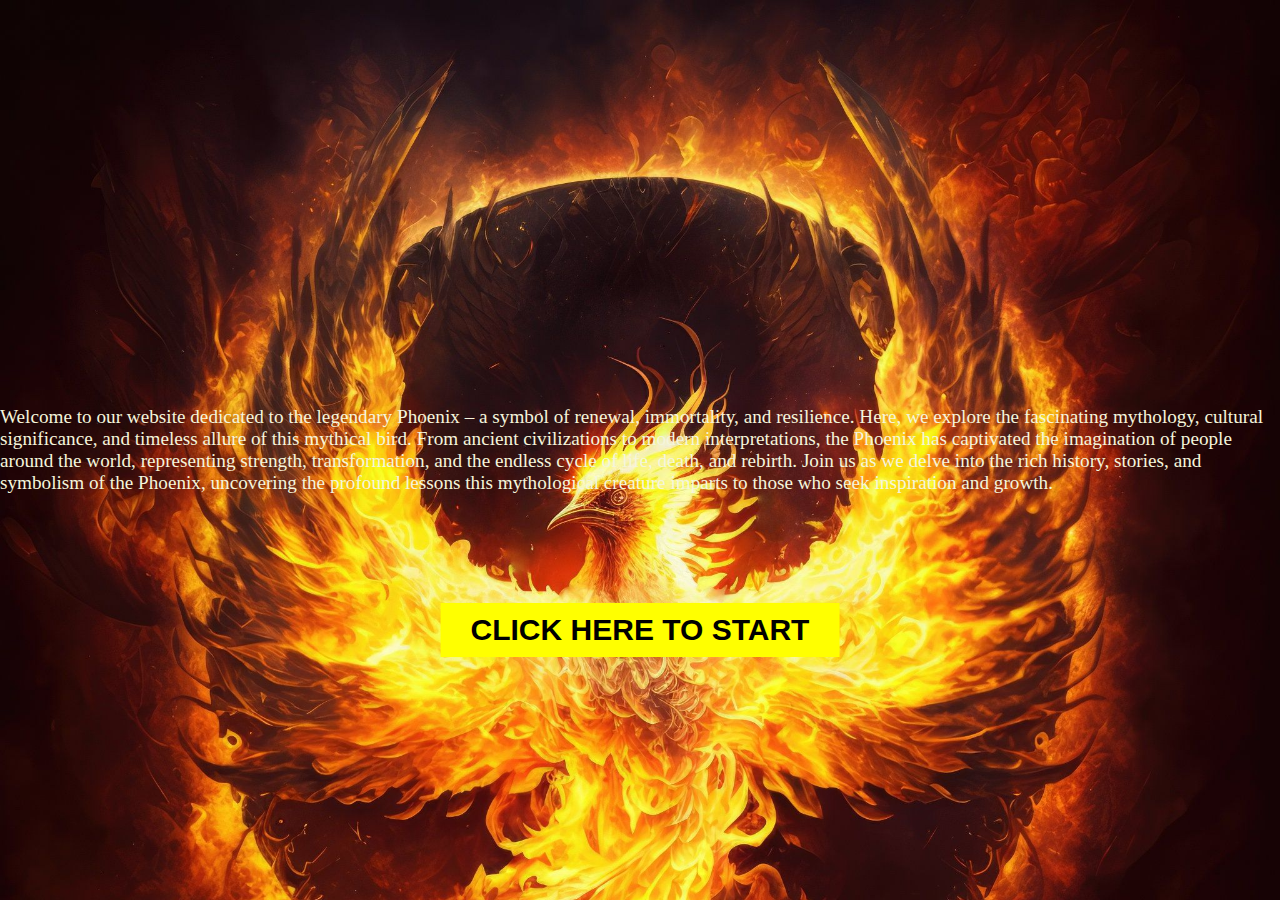
<file: homepage.html>
<!DOCTYPE html>
<html lang="en">

<head>
    <meta charset="UTF-8">
    <meta name="viewport" content="width=device-width, initial-scale=1.0">
    <title>Home Page</title>
    <link rel="stylesheet" type="text/css" href="_css/style.css">

</head>

<body class="background-image">



    <div class="middle">
        <p>
            Welcome to our website dedicated to the legendary Phoenix – a symbol of renewal, immortality, and
            resilience.
            Here, we explore the fascinating mythology, cultural significance, and timeless allure of this mythical
            bird.
            From ancient civilizations to modern interpretations, the Phoenix has captivated the imagination of people
            around the world, representing strength, transformation, and the endless cycle of life, death, and rebirth.
            Join
            us as we delve into the rich history, stories, and symbolism of the Phoenix, uncovering the profound lessons
            this mythological creature imparts to those who seek inspiration and growth.</p>
    </div>
    <div style="text-align: center;">
        <BUtton type="button" onclick="location.href='index.html'"> CLICK HERE TO
                START</BUtton>
    </div>








</body>

</html>
</file>
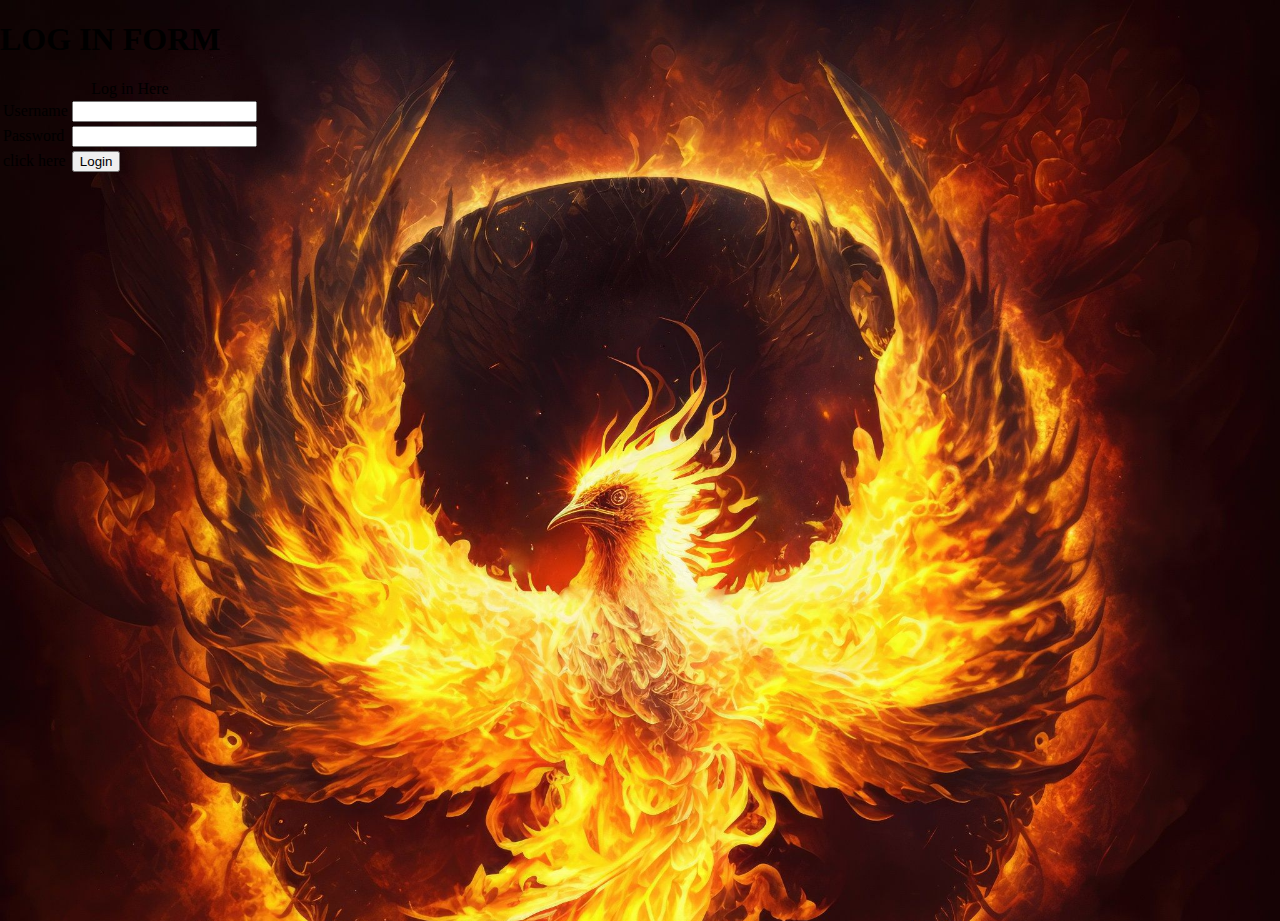
<file: login.html>
<!DOCTYPE html>
<html lang="en">

<head>
    <meta charset="utf-8">
    <title> Login Page </title>
    <link rel="stylesheet" type="text/css" href="_css/style.css">
</head>

<body class="background-image">
    <h1>LOG IN FORM</h1>
    <table>
        <caption>
            Log in Here
        </caption>
        <tr>
            <td>Username</td>
            <td> <Input type="text" name="Username"></td>
        </tr>
        <tr>
            <td> Password</td>
            <td><input type="text" name="Password"></td>

        </tr>
        <tr>
            <td>click here</td>
            <td><input type="submit" name="submit" value="Login"></td>
        </tr>
    </table>
    <footer>

    </footer>
</body>

</html>
</file>
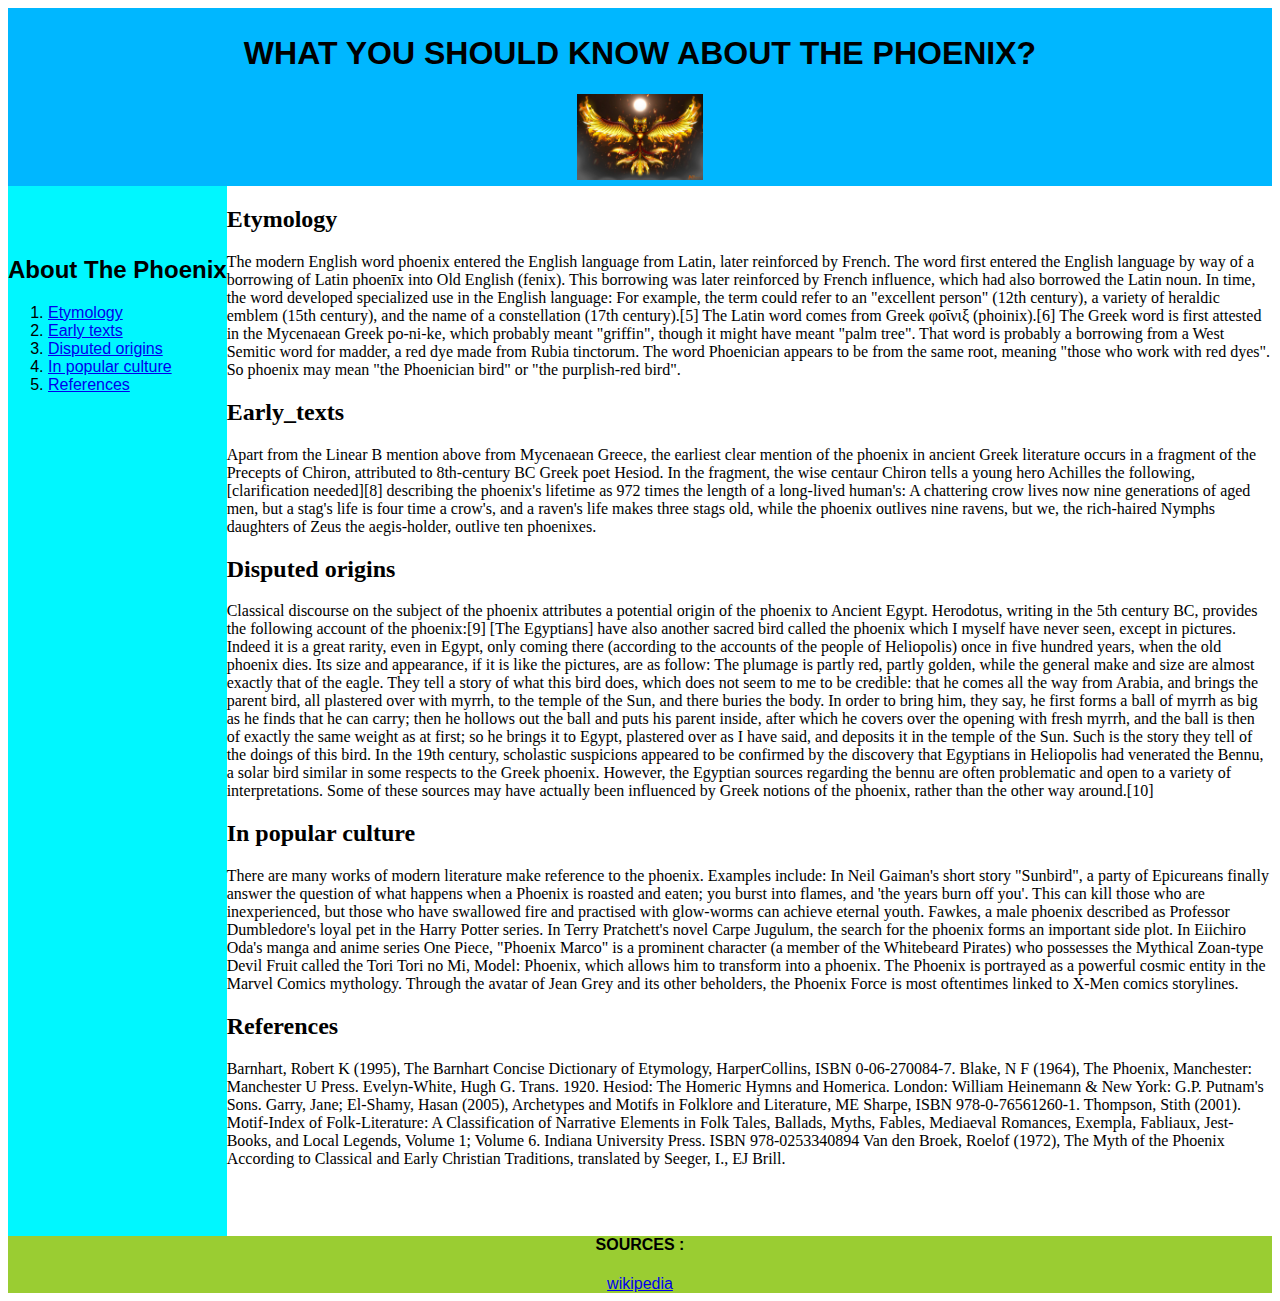
<file: phoenix.html>
<!DOCTYPE html>
<html lang="en">

<head>
    <meta charset="utf-8">
    <title>THE PHOENIX PAGE</title>
    <link rel="stylesheet" type="text/css" href="_css/style.css">
</head>

<body>
    <div id="div1">
        <h1>WHAT YOU SHOULD KNOW ABOUT THE PHOENIX?</h1>
        <img src="_images/eternalphoenix.jpg" alt="phoenix" class="center">
    </div>
    <section id="div2">
        <h2>About The Phoenix</h2>
        <ol>
            <li> <a href="#Etymology">Etymology</a></li>
            <li> <a href="#Early_texts">Early texts</a></li>
            <li> <a href="#Disputed_origins">Disputed origins</a></li>
            <li> <a href="#Inpopularculture">In popular culture</a></li>
            <li> <a href="#References">References</a></li>
        </ol>
    </section>
    <div>
        <article>
            <header>
                <H2 id="Etymology">Etymology</H2>
            </header>
            <P>
                The modern English word phoenix entered the English language from Latin, later reinforced by French. The
                word first entered the English language by way of a borrowing of Latin phoenīx into Old English (fenix).
                This borrowing was later reinforced by French influence, which had also borrowed the Latin noun. In
                time, the word developed specialized use in the English language: For example, the term could refer to
                an "excellent person" (12th century), a variety of heraldic emblem (15th century), and the name of a
                constellation (17th century).[5]

                The Latin word comes from Greek φοῖνιξ (phoinix).[6] The Greek word is first attested in the Mycenaean
                Greek po-ni-ke, which probably meant "griffin", though it might have meant "palm tree". That word is
                probably a borrowing from a West Semitic word for madder, a red dye made from Rubia tinctorum. The word
                Phoenician appears to be from the same root, meaning "those who work with red dyes". So phoenix may mean
                "the Phoenician bird" or "the purplish-red bird".
            </P>
        </article>
        <article>
            <header>
                <H2 id="Early_texts">Early_texts</H2>
            </header>
            <P>
                Apart from the Linear B mention above from Mycenaean Greece, the earliest clear mention of the phoenix
                in ancient Greek literature occurs in a fragment of the Precepts of Chiron, attributed to 8th-century BC
                Greek poet Hesiod. In the fragment, the wise centaur Chiron tells a young hero Achilles the
                following,[clarification needed][8] describing the phoenix's lifetime as 972 times the length of a
                long-lived human's:

                A chattering crow lives now nine generations of aged men,
                but a stag's life is four time a crow's,
                and a raven's life makes three stags old,
                while the phoenix outlives nine ravens,
                but we, the rich-haired Nymphs
                daughters of Zeus the aegis-holder,
                outlive ten phoenixes.</P>
        </article>
        <article>
            <header>
                <H2 id="Disputed_origins">Disputed origins</H2>
            </header>
            <P>
                Classical discourse on the subject of the phoenix attributes a potential origin of the phoenix to
                Ancient Egypt. Herodotus, writing in the 5th century BC, provides the following account of the
                phoenix:[9]

                [The Egyptians] have also another sacred bird called the phoenix which I myself have never seen, except
                in pictures. Indeed it is a great rarity, even in Egypt, only coming there (according to the accounts of
                the people of Heliopolis) once in five hundred years, when the old phoenix dies. Its size and
                appearance, if it is like the pictures, are as follow: The plumage is partly red, partly golden, while
                the general make and size are almost exactly that of the eagle. They tell a story of what this bird
                does, which does not seem to me to be credible: that he comes all the way from Arabia, and brings the
                parent bird, all plastered over with myrrh, to the temple of the Sun, and there buries the body. In
                order to bring him, they say, he first forms a ball of myrrh as big as he finds that he can carry; then
                he hollows out the ball and puts his parent inside, after which he covers over the opening with fresh
                myrrh, and the ball is then of exactly the same weight as at first; so he brings it to Egypt, plastered
                over as I have said, and deposits it in the temple of the Sun. Such is the story they tell of the doings
                of this bird.

                In the 19th century, scholastic suspicions appeared to be confirmed by the discovery that Egyptians in
                Heliopolis had venerated the Bennu, a solar bird similar in some respects to the Greek phoenix. However,
                the Egyptian sources regarding the bennu are often problematic and open to a variety of interpretations.
                Some of these sources may have actually been influenced by Greek notions of the phoenix, rather than the
                other way around.[10]</P>
        </article>
        <article>
            <header>
                <H2 id="Inpopularculture">In popular culture</H2>
            </header>
            <P>
                There are many works of modern literature make reference to the phoenix. Examples include:

                In Neil Gaiman's short story "Sunbird", a party of Epicureans finally answer the question of what
                happens when a Phoenix is roasted and eaten; you burst into flames, and 'the years burn off you'. This
                can kill those who are inexperienced, but those who have swallowed fire and practised with glow-worms
                can achieve eternal youth.
                Fawkes, a male phoenix described as Professor Dumbledore's loyal pet in the Harry Potter series.
                In Terry Pratchett's novel Carpe Jugulum, the search for the phoenix forms an important side plot.
                In Eiichiro Oda's manga and anime series One Piece, "Phoenix Marco" is a prominent character (a member
                of the Whitebeard Pirates) who possesses the Mythical Zoan-type Devil Fruit called the Tori Tori no Mi,
                Model: Phoenix, which allows him to transform into a phoenix.
                The Phoenix is portrayed as a powerful cosmic entity in the Marvel Comics mythology. Through the avatar
                of Jean Grey and its other beholders, the Phoenix Force is most oftentimes linked to X-Men comics
                storylines. </p>
        </article>
        <article>
            <header>
                <H2 id="References">References</H2>
            </header>
            <P>
                Barnhart, Robert K (1995), The Barnhart Concise Dictionary of Etymology, HarperCollins, ISBN
                0-06-270084-7.
                Blake, N F (1964), The Phoenix, Manchester: Manchester U Press.
                Evelyn-White, Hugh G. Trans. 1920. Hesiod: The Homeric Hymns and Homerica. London: William Heinemann &
                New York: G.P. Putnam's Sons.
                Garry, Jane; El-Shamy, Hasan (2005), Archetypes and Motifs in Folklore and Literature, ME Sharpe, ISBN
                978-0-76561260-1.
                Thompson, Stith (2001). Motif-Index of Folk-Literature: A Classification of Narrative Elements in Folk
                Tales, Ballads, Myths, Fables, Mediaeval Romances, Exempla, Fabliaux, Jest-Books, and Local Legends,
                Volume 1; Volume 6. Indiana University Press. ISBN 978-0253340894
                Van den Broek, Roelof (1972), The Myth of the Phoenix According to Classical and Early Christian
                Traditions, translated by Seeger, I., EJ Brill. </p>
        </article>
    </div>
    <fOOter id="div4">
        <H4>SOURCES :</H4>
        <a href="https://en.wikipedia.org/wiki/Phoenix_(mythology)#References" target="_blank"> wikipedia</a>

    </fOOter>
</body>

</html>
</file>
<file: _css/style.css>
#div1
{
    font-family:'Franklin Gothic Medium', 'Arial Narrow', Arial, sans-serif;
    text-align: center;
    background-color:rgb(0, 183, 255) ;
    text-align: center;
    padding: 6px;
    
    
}


#div2
{
    font-family:'Franklin Gothic Medium', 'Arial Narrow', Arial, sans-serif;
    
   
   background-color:rgb(0, 247, 255);
   height: 1000px;
   float: left;
   padding-top: 50px;
   text-align: justify;
  
   
    
}


#div3  /*SECTION IMPO*/
{
    font-family:'Franklin Gothic Medium', 'Arial Narrow', Arial, sans-serif;
    
    text-align: left;
    background-color:rgb(223, 219, 219);
    height: 1050px;
    margin-top: -1.5%;
    

}

#div4
{
    font-family:'Franklin Gothic Medium', 'Arial Narrow', Arial, sans-serif;

    
    background-color: yellowgreen;
    text-align: center;
    margin-top: -10%;
    clear:both;
   
}
.center
{
    display: block;
    margin-left: auto;
    margin-right: auto;
    height: 10%;
    width:10%;
    
}

.souligner
{
   font-style: oblique;
   font-family: Verdana, Geneva, Tahoma, sans-serif;
   position: relative;
}

.souligner ::after
{
   content: ".....";
   color: black;
   height: 10px;
   width: 10px;
   position: absolute;
}
 #endr
 {
    text-align: right;
 }
 .middle
 {
    display: flex;
    min-height: 100vh;
    color: beige;
    justify-content: center;
    align-items: center;
    font-size:larger;
   
  
}


 li:hover
 {
    background-color: rgb(137, 137, 214);

 }
 link:visited
 {
    color: brown;
 }
 input:hover
 {
  background-color: rgb(19, 94, 94);
 }

 a:active
 {
    background-color: green;
 }
 a:hover
 {
    cursor:grabbing;
 }
 
 .background-image
 {
   background-image: url('../_images/homepage.jpg');
   background-size: cover;
   background-repeat: no-repeat;
   height: 100vh;
   padding: 0;
   margin: 0;
 }
 
 button
 {
   background-color: yellow;
   border: none;
   position: absolute;
   transform: translate(-50%,-50%);
   top: 70%;
   left: 50%;
   padding: 10px 30px;
   font-size: 30px;
   font-weight: bold;
 }
</file>
